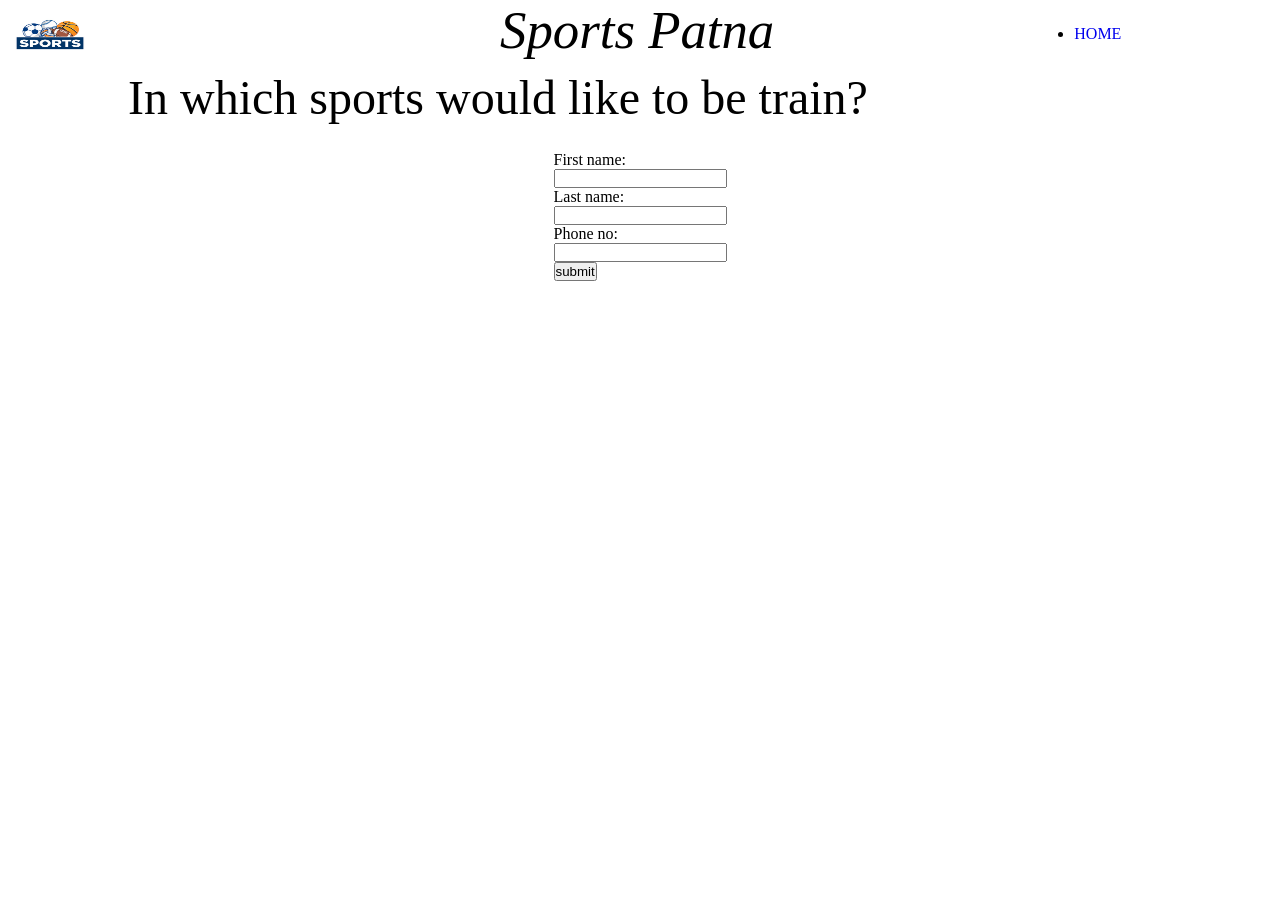
<file: index.html>
<!DOCTYPE html>
<html lang="en">
<head>
    <meta charset="UTF-8">
    <meta name="viewport" content="width=device-width, initial-scale=1.0">
    <title>form</title>
    <link rel="stylesheet" href="sports.css">
</head>
<body>
  <nav id="navbar">
    <div >
        <img src="download (1).jpg" id="logo" alt="">
    </div>
    <div id="name">Sports Patna</div>
    <ul>
        <li class="item"><a href="sports.html">HOME</a></li>
        <!-- <li class="item"><a href="#">CONTACT</a></li>
        <li class="item"><a>INFO</a></li> -->
        
    </ul>
  </nav>
  <div class="top">In which sports would like to be train?</div>
  <main>
    <form action="sports.html">
        <label for="fname">First name:</label><br>
        <input type="text" id="fname" name="fname"><br>
        <label for="lname">Last name:</label><br>
        <input type="text" id="lname" name="lname"><br>
        <label for="lname">Phone no:</label><br>
        <input type="number" id="number" name="number"><br>
        <input type="submit" value="submit" >
        
      </form>
      
  
  </main>
</body>
</html>
</file>
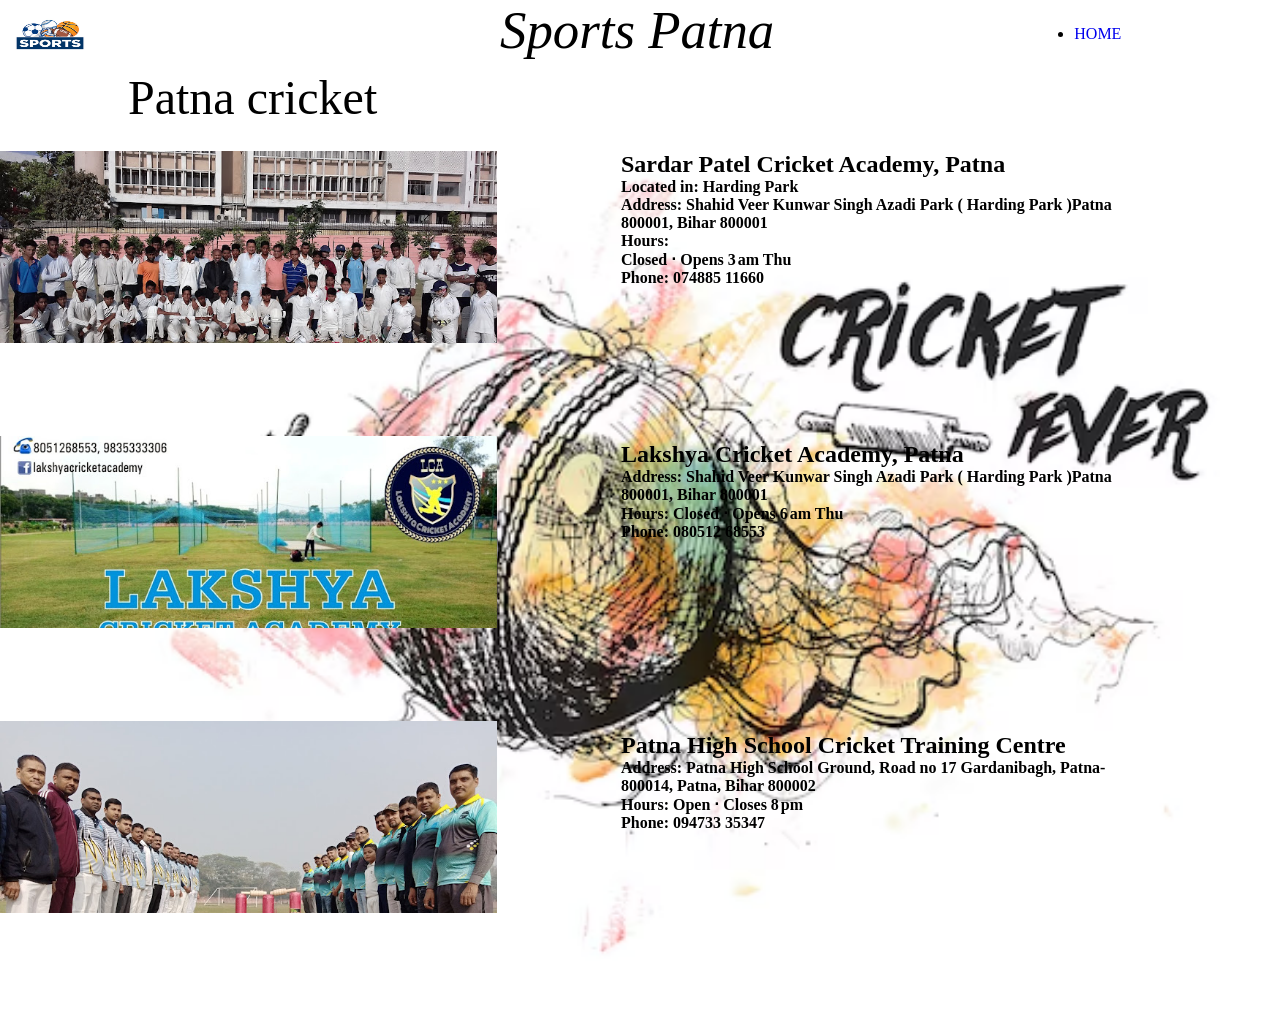
<file: cricket.html>
<!DOCTYPE html>
<html lang="en">
<head>
    <meta charset="UTF-8">
    <meta name="viewport" content="width=device-width, initial-scale=1.0">
    <title>cricket</title>
    <link rel="stylesheet" href="cricket.css">
</head>
<body>
    <nav id="navbar">
        <div >
            <img src="download (1).jpg" id="logo" alt="">
        </div>
        <div id="name">Sports Patna</div>
        <ul>
            <li class="item"><a href="sports.html">HOME</a></li>
            <!-- <li class="item"><a href="#">CONTACT</a></li>
            <li class="item"><a>INFO</a></li> -->
            
        </ul>
      </nav>
      <div class="top">Patna cricket</div>
      <main>
        <div id="right">
            <div id="img1"class="img"></div>
            <div id="img2"class="img"></div>
            <div id="img3"class="img"></div>

        </div>
      <div class="left">
        <div id="info1"class="info">
            <h2>Sardar Patel Cricket Academy, Patna </h2>
            <h4>Located in: Harding Park </h4>
            <h4>Address: Shahid Veer Kunwar Singh Azadi Park ( Harding Park )Patna 800001, Bihar 800001</h4>
            <h4>Hours: 
            <h4>Closed ⋅ Opens 3 am Thu</h4>
            <h4>Phone: 074885 11660</h4></div>
        <div id="info2"class="info">
            <h2>Lakshya Cricket Academy, Patna</h2>
            <h4>Address: Shahid Veer Kunwar Singh Azadi Park ( Harding Park )Patna 800001, Bihar 800001</h4>
            <h4>Hours: 
                Closed ⋅ Opens 6 am Thu
                </h4>
            <h4>Phone: 080512 68553
            </h4>
        </div>
        <div id="info3"class="info">
            <h2>Patna High School Cricket Training Centre</h2>
            <h4>Address: Patna High School Ground, Road no 17 Gardanibagh, Patna-800014, Patna, Bihar 800002</h4>
            <h4>Hours: 
                Open ⋅ Closes 8 pm</h4>
            <h4>Phone: 094733 35347</h4>
        </div>
      </div>
      </main>
    
</body>
</html>
</file>
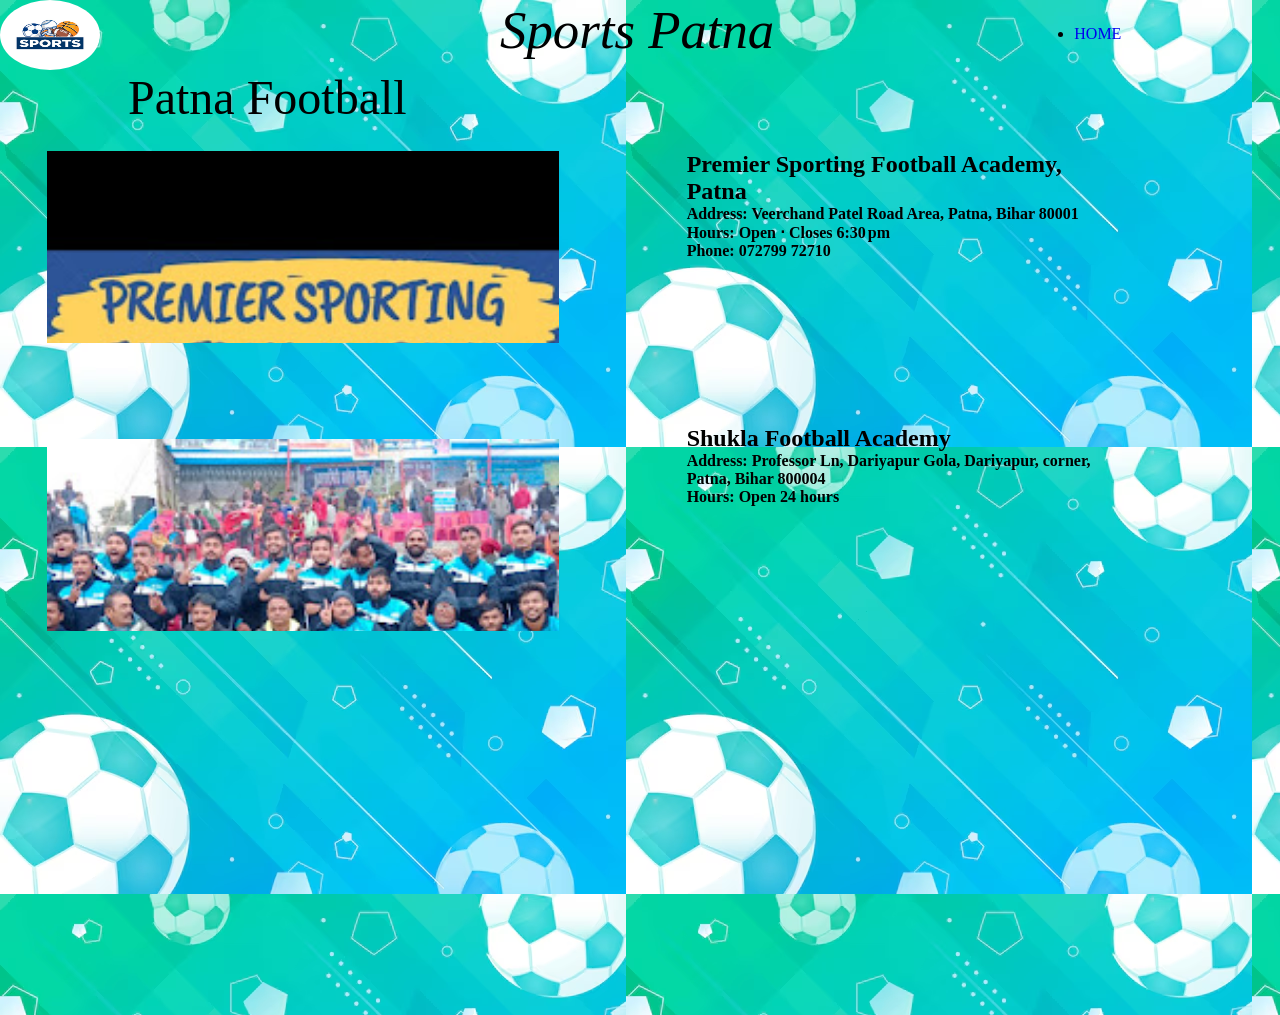
<file: football.html>
<!DOCTYPE html>
<html lang="en">
<head>
    <meta charset="UTF-8">
    <meta name="viewport" content="width=device-width, initial-scale=1.0">
    <title>football</title>
    <link rel="stylesheet" href="football.css">
</head>
<body>
    <nav id="navbar">
        <div >
            <img src="download (1).jpg" id="logo" alt="">
        </div>
        <div id="name">Sports Patna</div>
        <ul>
            <li class="item"><a href="sports.html">HOME</a></li>
            <!-- <li class="item"><a href="#">CONTACT</a></li>
            <li class="item"><a>INFO</a></li> -->
            
        </ul>
      </nav>
      <div class="top">Patna Football </div>
      <main>
        <div id="right">
            <div id="img1"class="img"></div>
            <div id="img2"class="img"></div>
            <div id="img3"class="img"></div>

        </div>
      <div class="left">
        <div id="info1"class="info">
            <h2>Premier Sporting Football Academy, Patna </h2>
            <h4>Address: Veerchand Patel Road Area, Patna, Bihar 80001</h4>
            <h4>Hours:  Open ⋅ Closes 6:30 pm</h4>
            <h4>Phone: 072799 72710</h4></div>
        <div id="info2"class="info">
            <h2>Shukla Football Academy</h2>
            <h4>Address: Professor Ln, Dariyapur Gola, Dariyapur, corner, Patna, Bihar 800004</h4>
            <h4>Hours: 
                Open 24 hours
        </div>
    
      </div>
      </main>
    
</body>
</html>
</file>
<file: sports.css>
*{
    margin:0;
    padding :0;
    box-sizing: border-box;

}
body{
    background-image: url("https://www.google.com/url?sa=i&url=https%3A%2F%2Fwww.freepik.com%2Ffree-photos-vectors%2Fsport&psig=AOvVaw03FqcRqRvlkr8TtAmpqF8r&ust=1718277637089000&source=images&cd=vfe&opi=89978449&ved=0CBIQjRxqFwoTCNjan6T51YYDFQAAAAAdAAAAABAE");
}
#navbar{
    display: flex;
    height: 70px;
    position:relative;
    
    

}
#logo{
    height: 70px;
    width: 100px;
    margin-right: 400px;
    border-radius: 80%;
}
ul{
    display: flex;
    margin-top: 25px ;
    margin-bottom: 25px;
    align-content: space-between;
}
ul a{
    text-decoration: none;
    margin-right: 28px;
}
#name{
    text-shadow: 10ch;
    text-emphasis-color: blue;
    font-size: 3.3rem;
    font-style: italic;
    margin-right: 300px;
}
.top{
    padding-left: 10%;
    font-size: 3.0rem;
    font-display: blue;
}
main{
    display: flex;
    flex-direction: column;
    width: 100%;
    height: 100%;
    margin-top: 2%;
    /* justify-content: center; */
    align-items: center;
}
main div{
    height: 200px;
    width: 20rem;
    margin-left: 5%;
    margin-bottom: 25%;
    text-align: center;
    font-size: 3rem;
    padding-top: 60%;
    
}
.game1{
    justify-content: center;
    background-size: cover;
    background-image: url(cricket.webp);
    background-repeat: no-repeat;

    
}
.game2{
    justify-content: center;
    background-size: cover;
    background-image: url(football.jpg);
    background-repeat: no-repeat;

    
}
.game3{
    justify-content: center;
    background-size: cover;
    background-image: url(badminton.jpg);
    background-repeat: no-repeat;

    
}
</file>
<file: cricket.css>
*{
    margin:0;
    padding :0;
    box-sizing: border-box;

}
body{
    background-image: url(cricket.avif);
    background-size: cover;
}
#navbar{
    display: flex;
    height: 70px;
    position:relative;
    
    

}
#logo{
    height: 70px;
    width: 100px;
    margin-right: 400px;
    border-radius: 80%;
}
ul{
    display: flex;
    margin-top: 25px ;
    margin-bottom: 25px;
    align-content: space-between;
}
ul a{
    text-decoration: none;
    margin-right: 28px;
}
#name{
    text-shadow: 10ch;
    text-emphasis-color: blue;
    font-size: 3.3rem;
    font-style: italic;
    margin-right: 300px;
}
.top{
    padding-left: 10%;
    font-size: 3.0rem;
    font-display: blue;
}
main{
    display: flex;
    margin-top: 2%;
    justify-content: center;
}
#right{
    display: flex;
    flex-direction: column;
    width: 50%;
    height: 30%;
    justify-content: space-between;
}
#left{
    display: flex;
    flex-direction: column;
    width: 50%;
    height: 30%;
    justify-content: space-between;
}
.info{
    margin-bottom: 15%;
    width: 80%;
    height: 12rem;
}
.img{
    margin-bottom: 15%;
    width: 80%;
    height: 12rem;
}


#img1{
    justify-content: center;
    background-size: cover;
    background-image: url(cricketimag/sardarpatel.jpg);
    background-repeat: no-repeat;
}
#img2{
    justify-content: center;
    background-size: cover;
    background-image: url(cricketimag/lakshya.jpg);
    background-repeat: no-repeat;
}
#img3{
    justify-content: center;
    background-size: cover;
    background-image: url(cricketimag/patnahighschool.jpg);
    background-repeat: no-repeat;
}
</file>
<file: football.css>
*{
    margin:0;
    padding :0;
    box-sizing: border-box;

}
body{
    background-image: url(nazarizal-mohammad-abqlAKDYxxA-unsplash.jpg);
}
#navbar{
    display: flex;
    height: 70px;
    position:relative;
    
    

}
#logo{
    height: 70px;
    width: 100px;
    margin-right: 400px;
    border-radius: 80%;
}
ul{
    display: flex;
    margin-top: 25px ;
    margin-bottom: 25px;
    align-content: space-between;
}
ul a{
    text-decoration: none;
    margin-right: 28px;
}
#name{
    text-shadow: 10ch;
    text-emphasis-color: blue;
    font-size: 3.3rem;
    font-style: italic;
    margin-right: 300px;
}
.top{
    padding-left: 10%;
    font-size: 3.0rem;
    font-display: blue;
}
main{
    display: flex;
    margin-top: 2%;
    justify-content: center;
}
#right{
    display: flex;
    flex-direction: column;
    width: 50%;
    height: 30%;
    justify-content: space-between;
}
#left{
    display: flex;
    flex-direction: column;
    width: 50%;
    height: 30%;
    justify-content: space-between;
}
.info{
    margin-bottom: 15%;
    width: 80%;
    height: 12rem;
}
.img{
    margin-bottom: 15%;
    width: 80%;
    height: 12rem;
}


#img1{
    justify-content: center;
    background-size: cover;
    background-image: url(footballimg/prmierfootball.jpg);
    background-repeat: no-repeat;
}
#img2{
    justify-content: center;
    background-size: cover;
    background-image: url(footballimg/shuklafootball.jpg);
    background-repeat: no-repeat;
}
</file>
